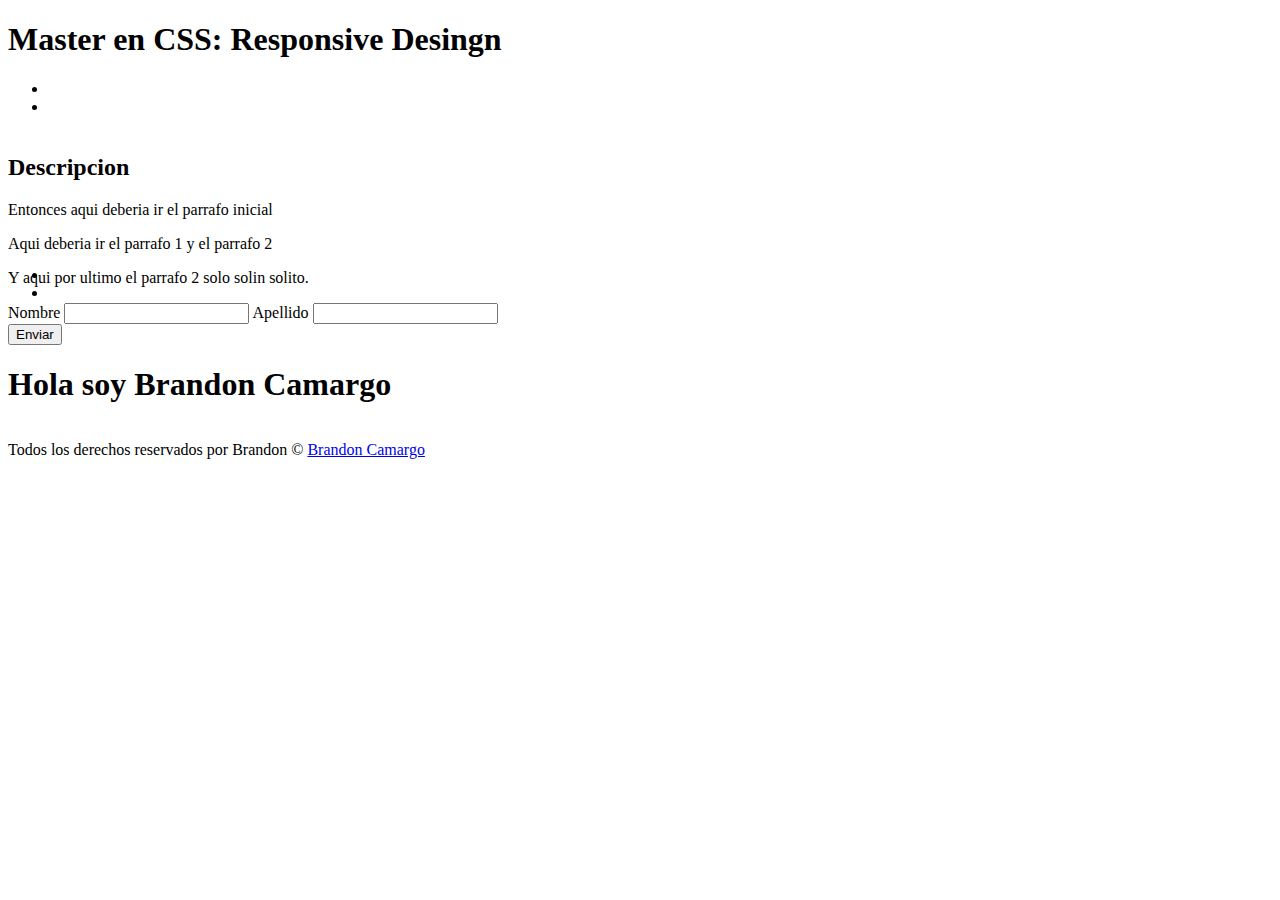
<file: Primer Proyecto/index.html>
<!DOCTYPE html>
<html lang="en">

<head>
    <meta charset="UTF-8">
    <meta name="viewport" content="width=device-width, initial-scale=1.0">
    <meta http-equiv="Z-UA-Compatible" content="ie=edge">
    <title>Fuentes en CSS</title>  
    <link rel="stylesheet" href="style.css">

</head>
<body>
    <h1 id="titulo">Master en CSS: Responsive Desingn</h1>

    <ul id="menu">
        <li><a href="#">Inicio</a></li>
        <li>
            <a href="#">Temario</a>
            <ul>
                <li><a href="#">HTML</a></li>
                <li><a href="#">CSS</a></li>
                <li><a href="#">LESS</a></li>
            </ul>
        </li>
        <li><a href="#">Reseña</a></li>
        <li><a href="#">Contacto</a></li>
    </ul>

    <div id="descripcion">
        <h2>Descripcion</h2>
        <p class="parrafo">
            Entonces aqui deberia ir el parrafo inicial
        </p>
        <p class="parrafo1 parrafo2">
            Aqui deberia ir el parrafo 1 y el parrafo 2
        </p>
        <p class="parrafo2">
            Y aqui por ultimo el parrafo 2 solo solin solito.
        </p>
    </div>

    <div id="usuario">
        <form>
            <label for="nombre">Nombre</label>
            <input type="text" name="nombre">
            <label for="apellido">Apellido</label>
            <input type="text" name="apellido">
            <br>
            <input type="submit" value="Enviar">
        </form>
    </div>

    <div id="saludo">
        <h1>Hola soy Brandon Camargo</h1>
    </div>
    
    <footer>
        Todos los derechos reservados por Brandon &copy; <a href="http://romerojose.com/"> Brandon Camargo</a>
    </footer>
</body>
</html>
</file>
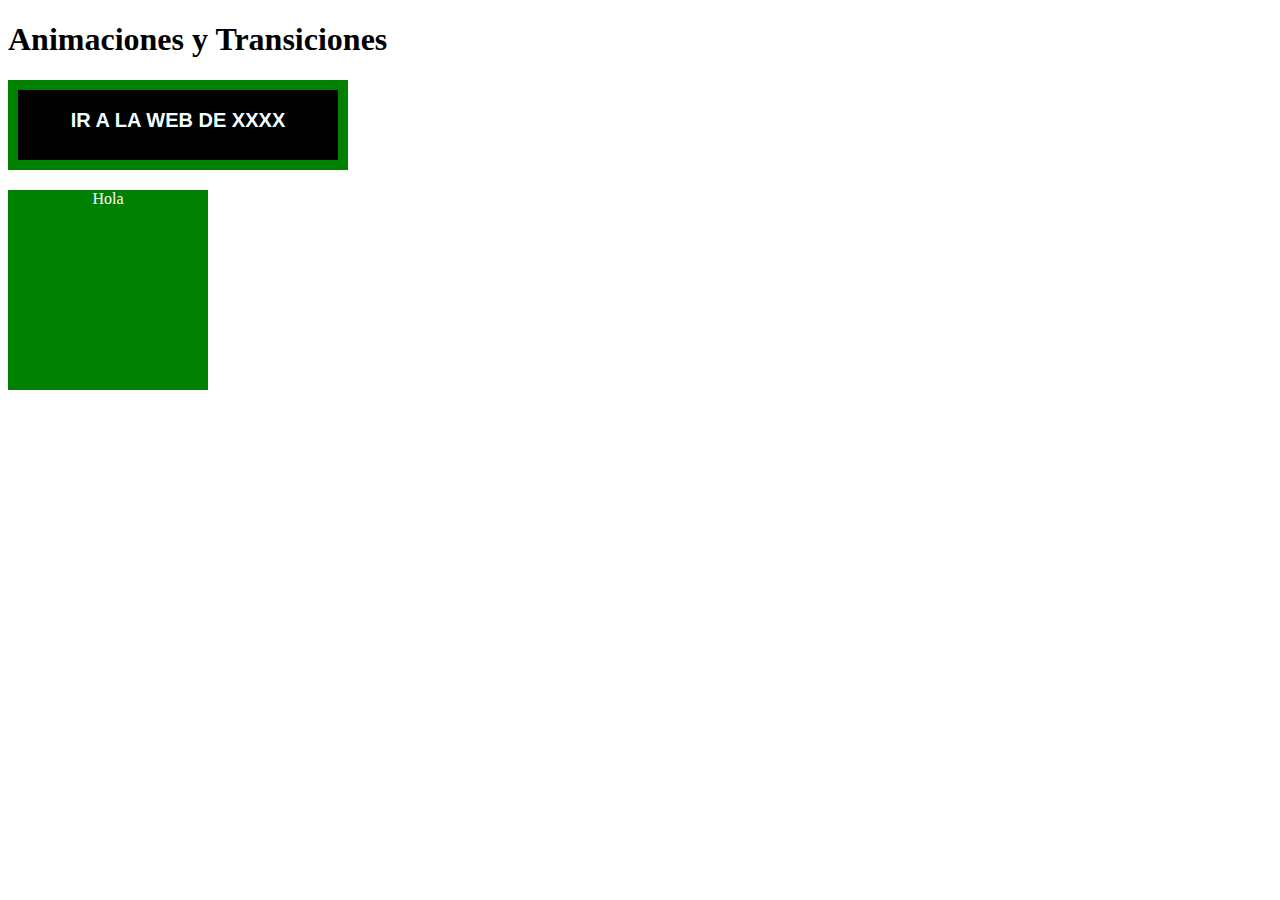
<file: Proyecto Animaciones/index.html>
<!DOCTYPE html>
<html lang="en">
<head>
    <meta charset="UTF-8">
    <meta name="viewport" content="width=device-width, initial-scale=1.0">
    <meta http-equiv="X-UA-Compatible" content="ie=edge">
    <title>Animaciones y transiciones</title>
    <link rel="stylesheet" href="style.css">
</head>
<body>
    <h1>Animaciones y Transiciones</h1>

    <a id="boton" href="#"> Ir a la Web de xxxx</a>

    <div id="caja">
        Hola
    </div>
</body>
</html>
</file>
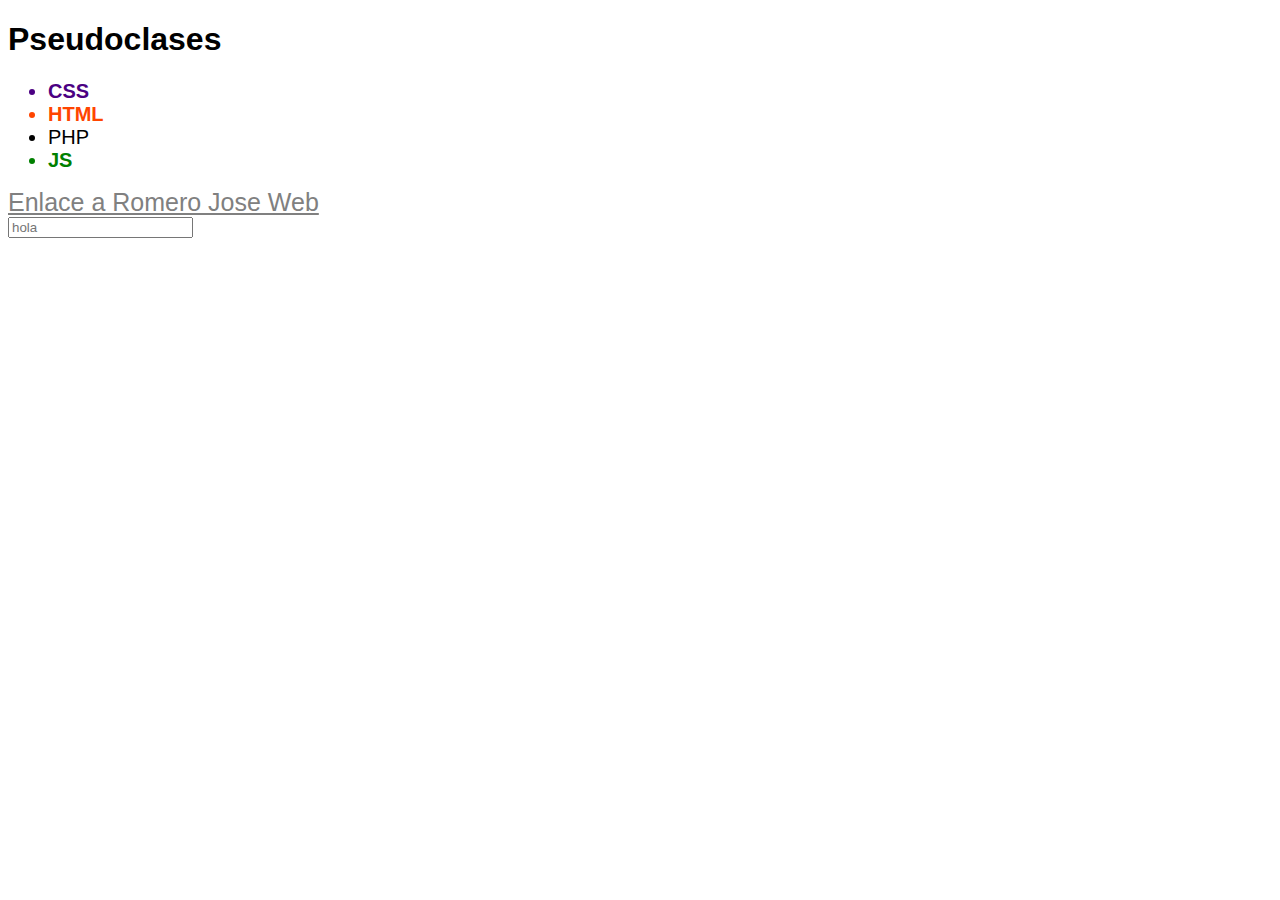
<file: PseudoClases 2/index.html>
<!DOCTYPE html>
<html lang="en">
<head>
    <meta charset="UTF-8">
    <meta name="viewport" content="width=device-width, initial-scale=1.0">
    <meta http-equiv="X-UA-Compatible" content="ie=edge">
    <title>Document</title>
    <link rel="stylesheet" href="styles.css">
</head> 
<body>

    <h1>Pseudoclases</h1>
    <ul>
        <li>CSS</li>
        <li>HTML</li>
        <li>PHP</li>
        <li>JS</li>
    </ul>

    <a id="enlace" href="http://romerojose.com/"> Enlace a Romero Jose Web</a><br>
    
    <input type="text" placeholder="hola"> 

</body>
</html>
</file>
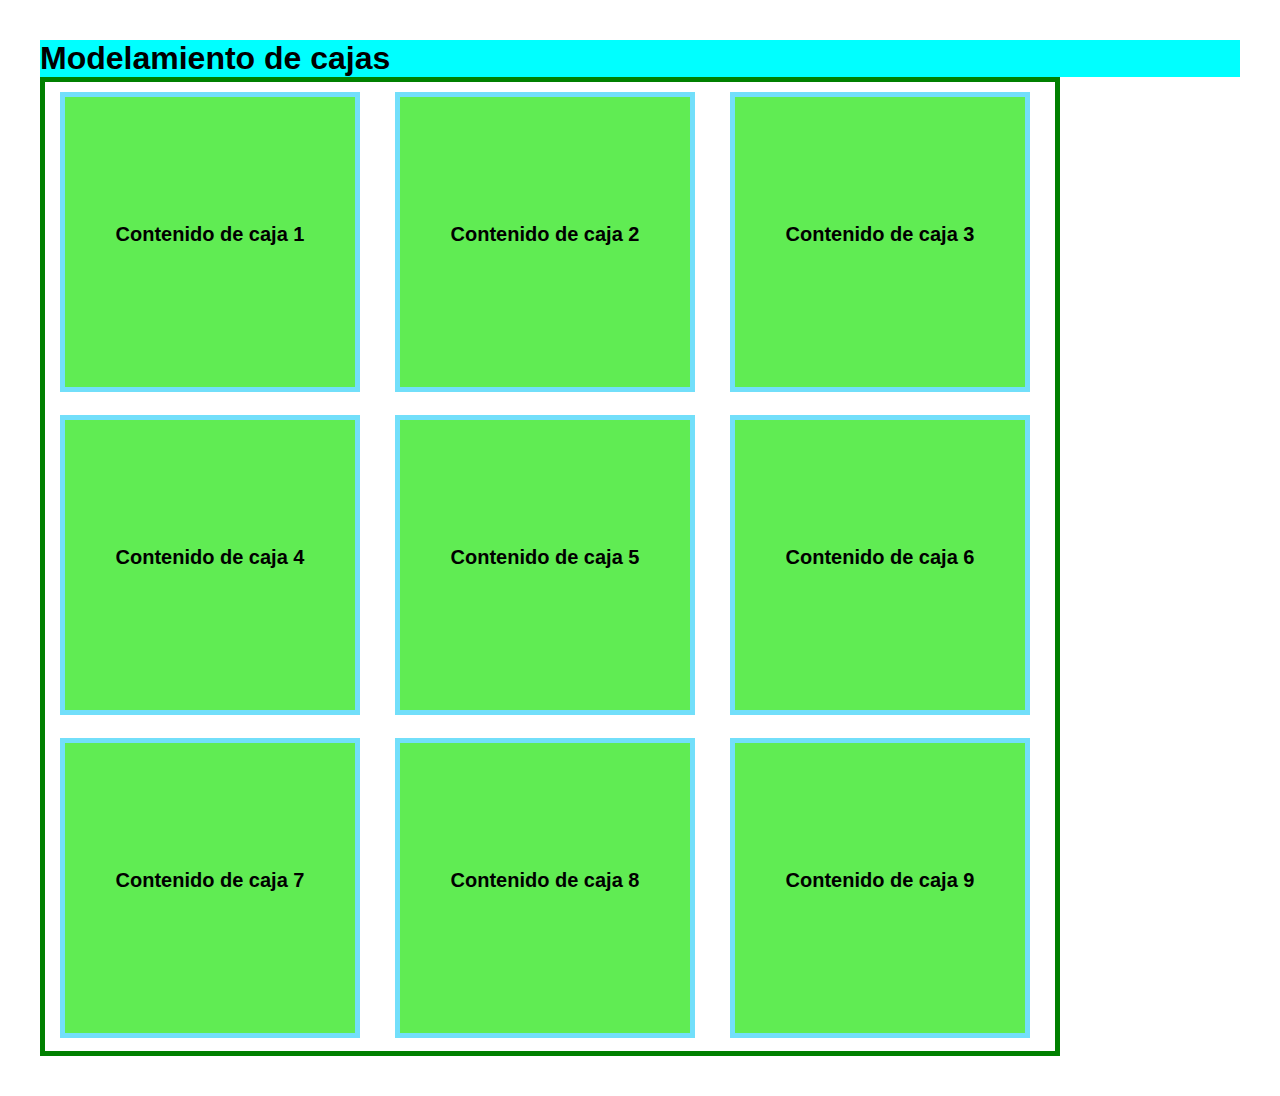
<file: Ptoyecto Cajas 2/index.html>
<!DOCTYPE html>
<html lang="es">
    <head>
       <meta charset="UTF-8">
       <title>Ejercicio de modelo de cajas</title>
       <link rel="stylesheet" href="styles.css">
    </head>
    <body>
        <h1>Modelamiento de cajas</h1>
        <section id="cajas">
        <div class="caja">
            <p>Contenido de caja 1</p>
            
        </div>
        <div class="caja">
            <p>Contenido de caja 2</p>
            
        </div>

        <div class="caja">
            <p>Contenido de caja 3</p>
            
        </div>

        <div class="caja">
            <p>Contenido de caja 4</p>
            
        </div>

        <div class="caja">
            <p>Contenido de caja 5</p>
            
        </div>

        <div class="caja">
            <p>Contenido de caja 6</p>
            
        </div>

        <div class="caja">
            <p>Contenido de caja 7</p>
            
        </div>

        <div class="caja">
            <p>Contenido de caja 8</p>
            
        </div>

        <div class="caja">
            <p>Contenido de caja 9</p>
            
        </div>
        <div class="clearfix">

        </div>
    </section>
    </body>

</html>
</file>
<file: Primer Proyecto/style.css>
#menu{
    height: 54px;
}

#menu ul{
    text-decoration: none;
    list-style: none;
    line-height: 50px;
}

#menu a{
    color: white;
}

.item{
    height: 150px;
}

footer{
    height: 150px;
}

footer{
    height: 50px;
    line-height: 50px;
}

.lateral{
    height: 250px;
}

.lateral > div{
    height: calc(250px/3);
}
</file>
<file: Proyecto Animaciones/style.css>
#boton{
    display: block;
    padding: 10px;
    background-color: black;
    color: azure;
    width: 300px;
    height: 50px;
    text-align: center;
    text-transform: uppercase;
    text-decoration: none;
    font-family: 'Segoe UI', Tahoma, Geneva, Verdana, sans-serif;
    font-weight: bold;
    font-size: 20px;
    line-height: 40px;
    border: 10px solid green;
    transition: all 1500ms;
}

#boton:hover{
    background-color: honeydew;
    color: rgb(236, 54, 54);
    border: 10px solid rgb(240, 78, 105);
    border-radius: 10px;
}

#caja{
    background-color: green;
    color: white;
    width: 200px;
    height: 200px;
    margin-top: 20px;
    text-align: center;
    animation-name: desplazamiento;
    animation-duration: 10s;
    animation-iteration-count: infinite;
}

@keyframes desplazamiento{
    0%{
        margin-left: 0px;
        transform: rotate(0deg);
    }
    50%{
        margin-left: 1000px;
        transform: rotate(360deg);
        border-radius: 50%;
    }
    100%{
        margin-left: 0px;
        transform: rotate(0deg);
    }

}
</file>
<file: PseudoClases 2/styles.css>
/* Pseudoclases  : algo o :: algo*/

*{
    font-family: Arial, Helvetica, sans-serif;
}

ul li{
    font-size: 20px;
}

ul li:first-child{          /* Seleccionar el primer hijo de la lista*/ 
    color: indigo;
    font-weight: bold;
}

ul li:nth-child(2){          /*Seleccionar un elemento especifico de la lista*/
    color: orangered;
    font-weight: bold;
}

ul li:last-child{          /* Seleccionar el ultimo hijo de la lista*/ 
    color: green;
    font-weight: bold;
}

#enlace{
    font-size: 25px;
    color: red;
}

#enlace:link{       /*Cuando no he visitado enlace*/
    color: grey;
}

#enlace:visited{       /*Cuando ya he visitado el enlace*/
    color: black;
}

#enlace:hover{      /*Cuando se pasa el cursor por encima cambia el color*/
    color: brown;
}

#enlace:active{         /*Cuando seleccionamos el enlace*/
    color: green;
    font-family: Georgia, 'Times New Roman', Times, serif;
}

input:focus{            /*Para dar estilos cuando estemos trabajando en algo*/
    border: 4px dashed grey;
}
</file>
<file: Ptoyecto Cajas 2/styles.css>
*{
    margin: 0px;
    padding: 0px;
    text-decoration: none;
    font-family: Verdana, Geneva, Tahoma, sans-serif;
}

body{
    padding: 40px;
}

#cajas{
    max-width: 1010px;
    border: 5px solid green ;
}

.caja{
    width: 250px;
    height: 250px;
    background-color: rgb(96, 236, 83);
    border: 5px solid rgb(114, 223, 250);
    margin: 15px;
    margin-top: 10px;
    margin-left: 15px;
    margin-right: 20px;
    margin-bottom: 13px;
    padding: 20px;
    float:left;
    display:block;
}  

.clearfix{
    float: none;
    clear: both;
}

.caja p{
    font-weight: bold;
    text-align: center;
    font-size: 20px;
    font-family: Arial, Helvetica, sans-serif;
    line-height: 235px;
}
h1{
    background-color: aqua;
}
</file>
